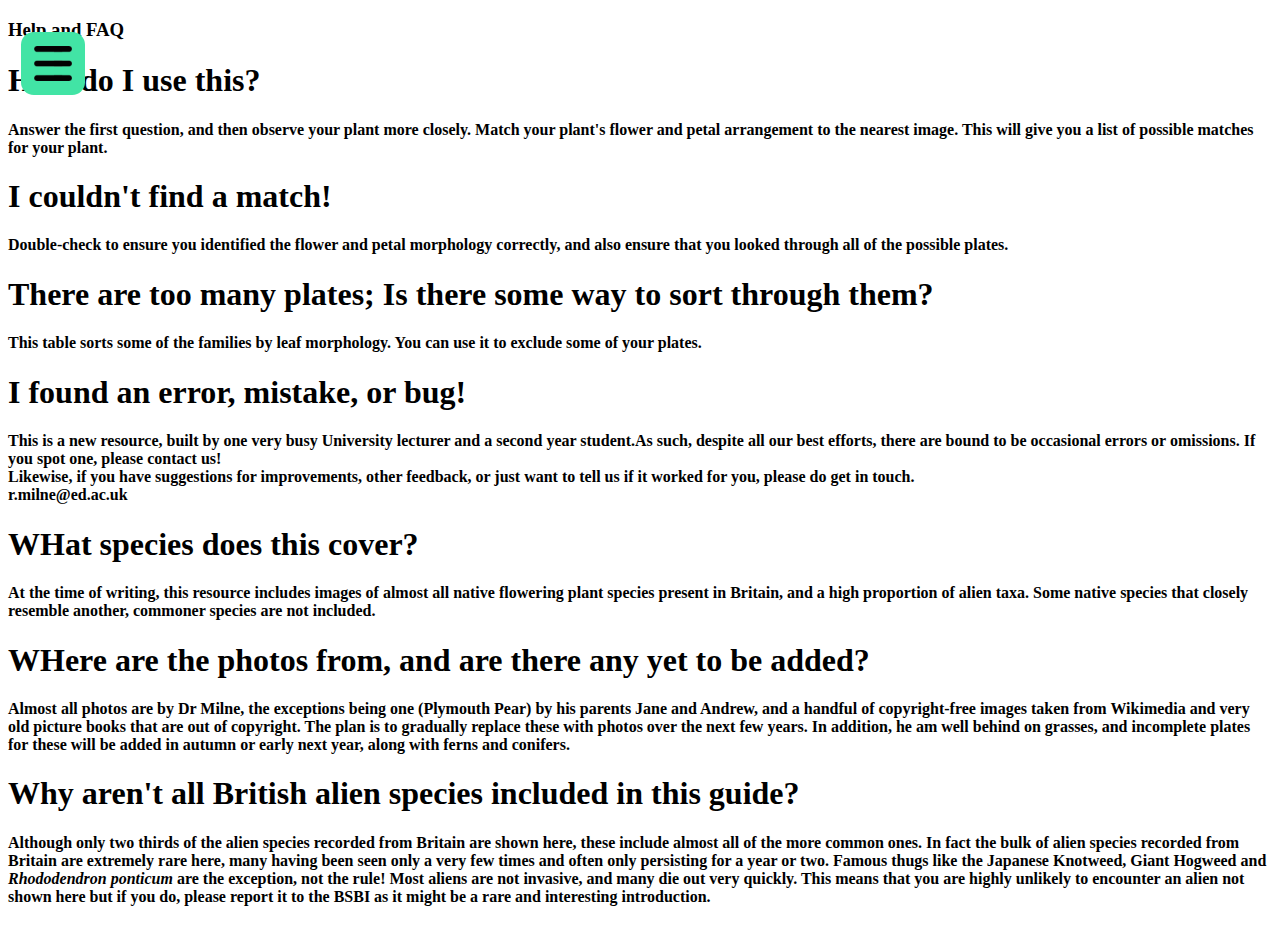
<file: questions.html>
<!DOCTYPE html>
<html lang="en">

<head>
    <link rel="stylesheet" href="styles.css">
    <link rel="icon" type="image/x-icon" href="assets/icon.png">
    <title>Plant ID</title>
    <meta charset="utf-8">
    <meta name="viewport" content="width=device-width, initial-scale=1">
</head>

<body>

<!-- home button/menu :) --->
    <div id="nav">
        <div title="Show/hide navigation tools" class="navButton" onclick="navigate()"><img id="navToggle" src="assets/menu.png"></div>
        <div id="navToggled" style="display:none">
            <a href="index.html"><div title="Home" class="navButton"><img src="assets/home.png"></div></a>
            <a href="info.html"><div title="Restart" class="navButton"><img src="assets/info.png"></div></a>
            <div title="About" class="navButton"><img src="assets/que.png"></div>
        </div>
    </div>
	
	
	<h3 class="h31">Help and FAQ</h3>
	<h1>How do I use this?</h1>
	<h4>Answer the first question, and then observe your plant more closely. Match your plant's flower and petal arrangement to the nearest image. This will give you a list of possible matches for your plant.</h4>
	<h1>I couldn't find a match!</h1>
	<h4>Double-check to ensure you identified the flower and petal morphology correctly, and also ensure that you looked through all of the possible plates.</h4>
	<h1>There are too many plates; Is there some way to sort through them?</h1>
	<h4>This table sorts some of the families by leaf morphology. You can use it to exclude some of your plates.</h4>
	<h1>I found an error, mistake, or bug!</h1>
	<h4>This is a new resource, built by one very busy University lecturer and a second year student.As such, despite all our best efforts, there are bound to be occasional errors or omissions.  If you spot one, please contact us! <br> Likewise, if you have suggestions for improvements, other feedback, or just want to tell us if it worked for you, please do get in touch.<br> r.milne@ed.ac.uk</h4>
	<h1>WHat species does this cover?</h1>
	<h4>At the time of writing, this resource includes images of almost all native flowering plant species present in Britain, and a high proportion of alien taxa. Some native species that closely resemble another, commoner species are not included.</h4>
	<h1>WHere are the photos from, and are there any yet to be added?</h1>
	<h4>Almost all photos are by Dr Milne, the exceptions being one (Plymouth Pear) by his parents Jane and Andrew, and a handful of copyright-free images taken from Wikimedia and very old picture books that are out of copyright.  The plan is to gradually replace these with photos over the next few years. In addition, he am well behind on grasses, and incomplete plates for these will be added in autumn or early next year, along with ferns and conifers.</h4>
	<h1>Why aren't all British alien species included in this guide?</h1>
	<h4>Although only two thirds of the alien species recorded from Britain are shown here, these include almost all of the more common ones.  In fact the bulk of alien species recorded from Britain are extremely rare here, many having been seen only a very few times and often only persisting for a year or two.  Famous thugs like the Japanese Knotweed, Giant Hogweed and <i>Rhododendron ponticum</i> are the exception, not the rule! Most aliens are not invasive, and many die out very quickly. This means that you are highly unlikely to encounter an alien not shown here but if you do, please report it to the BSBI as it might be a rare and interesting introduction.</h4>
</body>
<script src="script.js">
</script>
</html>
</file>
<file: styles.css>
#nav {
    position: fixed;
    /*sticks it to the top of the screen*/
    z-index: 90;
    padding: 1vw;
}

.navButton {
    background-color: #42e4a5;
    width: 4vw;
    height: 4vw;
    margin: auto;
    align-items: center;
    justify-content: center;
    margin: 0 0 1vw 0;
    border: none;
    display: flex;
    padding: .5vw;
    cursor: pointer;
    position: relative;
    background-color: #42e4a5;
    box-shadow: 0.5vw #39bc89;
    border-radius: 1vw;
}

.navButton img {
    width: 3vw;
}

.button, .button1 {
    justify-content: center;
    align-items: center;
    margin: 0 auto .5vw auto;
    border: none;
    display: flex;
    padding: 1.5vw;
    font-size: 2vw;
    cursor: pointer;
    position: relative;
    background-color: #42e4a5;
    box-shadow: 0 .5vw #39bc89;
    border-radius: 1vw;
}

.button {
    width: 10vw;
}

.button1 {
	width: 40vw;
}

h2 {
    margin-left: 40vw;
}

table {
  overflow: hidden;
  border: 3px solid black;
  border-collapse: collapse;
  width: 100vw;
}

td, th {
  padding: 10px;
  position: relative;
  outline: 0;
  border: 3px solid black;
  height: 4vw;
  text-align: center;
}

body:not(.nohover) tbody tr:hover {
  background-color: #ffa;
}

td:hover::after,
thead th:not(:empty):hover::after,
td:focus::after,
thead th:not(:empty):focus::after { 
  content: '';  
  height: 10000px;
  left: 0;
  position: absolute;  
  top: -5000px;
  width: 100%;
  z-index: -1;
}

td:hover::after,
th:hover::after {
  background-color: #ffa;
}

td:focus::after,
th:focus::after {
  background-color: lightblue;
}

/* Focus stuff for mobile */
td:focus::before,
tbody th:focus::before {
  background-color: lightblue;
  content: '';  
  height: 100%;
  top: 0;
  left: -5000px;
  position: absolute;  
  width: 10000px;
  z-index: -1;
}

.row img {
  height: 10vw;
}

.col img {
  height: 10vw;
}

.button img {
  height: 5vw;
}
</file>
